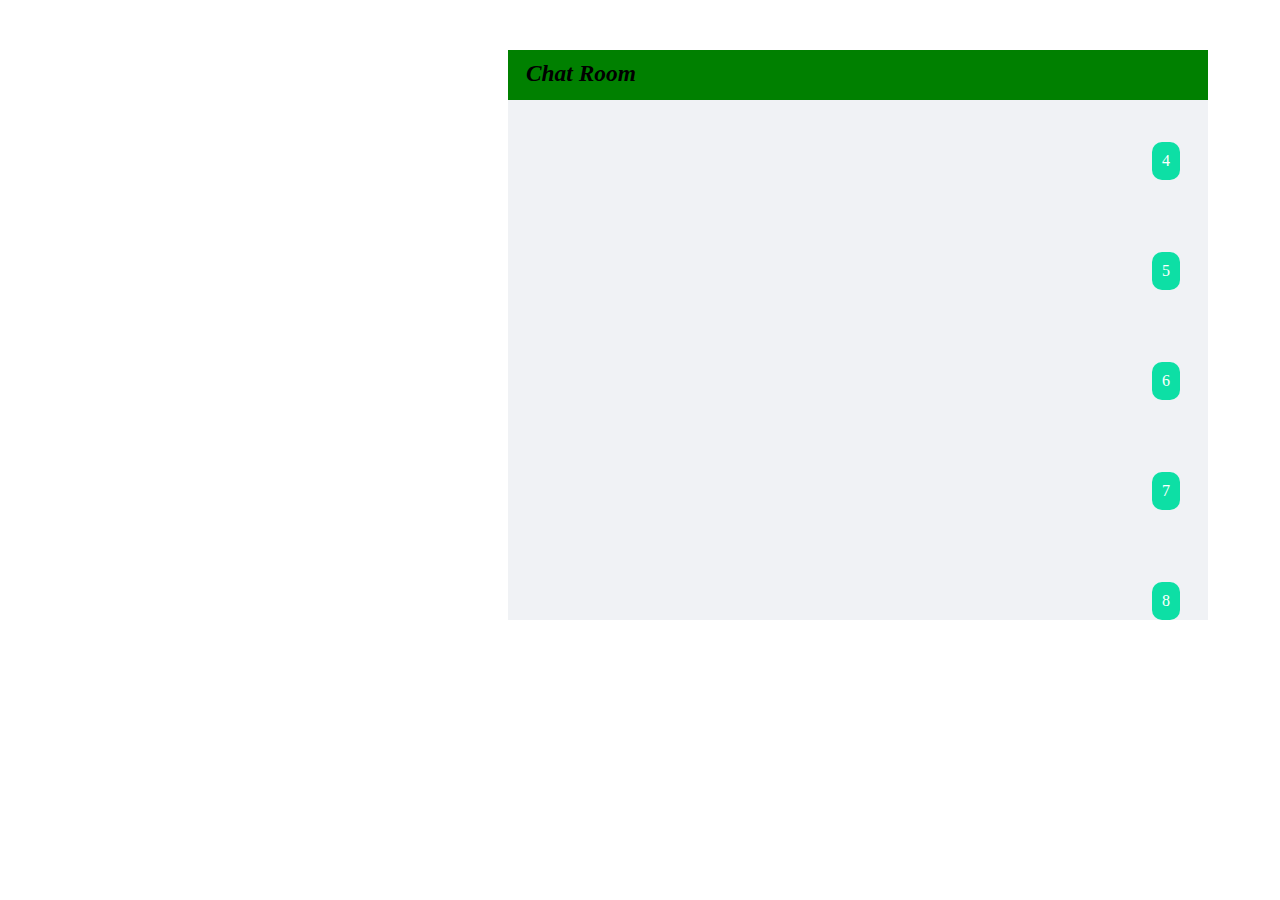
<file: khungchat-main/KhungChat/index.html>
<!DOCTYPE html>
<html lang="en">
<head>
    <meta charset="UTF-8">
    <meta http-equiv="X-UA-Compatible" content="IE=edge">
    <meta name="viewport" content="width=device-width, initial-scale=1.0">
    <title>Document</title>
    <link rel="stylesheet" href="./style.css" >
    <script src="https://cdnjs.cloudflare.com/ajax/libs/jquery/3.6.0/jquery.min.js" integrity="sha512-894YE6QWD5I59HgZOGReFYm4dnWc1Qt5NtvYSaNcOP+u1T9qYdvdihz0PPSiiqn/+/3e7Jo4EaG7TubfWGUrMQ==" crossorigin="anonymous"></script>
</head>
<body>
    <div id="main">
        <div id="name">
            <h3 style="padding-top: 10px;margin-left: 18px;">Chat Room</h3>
        </div>
        <div id="main__chat-frame">
            
            <!-- <div class="child">
                <div style="word-wrap: break-word;" >
                    <p class="cmm"> [base64]</p>                 
                </div>
            </div>
            <div class="child">
                <div style="word-wrap: break-word;" >
                    <p class="caiconcac"> á[base64]</p>
                </div>
            </div>
            <div class="child">
                <div style="word-wrap: break-word; margin-bottom: 10px;" >
                    <p class="cmm"> [base64] 8</p>                 
                </div>
            </div> 
            <div class="child">
                <div style="word-wrap: break-word;" >
                    <p class="cmm"> [base64]</p>                 
                </div>
            </div>
            <div class="child">
                <div style="word-wrap: break-word;" >
                    <p class="caiconcac"> á[base64]</p>
                </div>
            </div>
            <div class="child">
                <div style="word-wrap: break-word; margin-bottom: 10px;" >
                    <p class="cmm"> [base64] 8</p>                 
                </div>
            </div>   -->
    </div>
        <div id="main__chat-send"></div>    
    </div>

    <script src="./index.js"></script>
    <script>
        let arr = [
            {
                content : `1`,
                senderid : 1
            },
            {
                content : `2`,
                senderid : 2
            },
            {
                content : `3`,
                senderid : 1
            },
            {
                content : `4`,
                senderid : 2
            },
            {
                content : `5`,
                senderid : 2
            },
            {
                content : `6`,
                senderid : 2
            },
            {
                content : `7`,
                senderid : 2
            },
            {
                content : `8`,
                senderid : 2
            },           
        ];
        let arrOnTop = [
        {
                content : `9`,
                senderid : 2
            },
            {
                content : `10`,
                senderid : 1
            }      
            // {
            //     content : `1`,
            //     senderid : 1
            // },
            // {
            //     content : `2`,
            //     senderid : 2
            // },
            // {
            //     content : `3`,
            //     senderid : 1
            // },
            // {
            //     content : `4`,
            //     senderid : 2
            // },
            // {
            //     content : `5`,
            //     senderid : 2
            // },
            // {
            //     content : `6`,
            //     senderid : 2
            // },
            // {
            //     content : `7`,
            //     senderid : 2
            // },
            // {
            //     content : `8`,
            //     senderid : 2
            // }
        ];
        

    $(document).ready(function()
    {
        function renderFunction(arr){
             var render = arr.map(function(value,index){
            if(value.senderid == 1){
                return `<div class="child">
                <div style="word-wrap: break-word;" >
                    <p class="cmm">${value.content}</p>                 
                </div>
            </div>`;
            }else if(value.senderid == 2){
                return `<div class="child">
                <div style="word-wrap: break-word;" >
                    <p class="caiconcac">${value.content}</p>
                </div>
            </div>`
            }           
        })
            return render.join('');
        }
        $("#main__chat-frame").html(renderFunction(arr))
        let main = document.querySelector('#main__chat-frame');
        main.scrollTop = main.scrollHeight  
        $("#main__chat-frame").scroll(function()
            {
            let xyz ;
            if($(this).scrollTop() == 0)
            {   
                var firstMsg = $('.child:first');
                console.log(firstMsg)
                var curOffset = firstMsg.offset().top - $('#main__chat-frame').scrollTop();

                $("#main__chat-frame").prepend(renderFunction(arrOnTop))
                $('#main__chat-frame').scrollTop(firstMsg.offset().top-curOffset);
            }
        });
});

    </script>
</body>
</html>
</file>
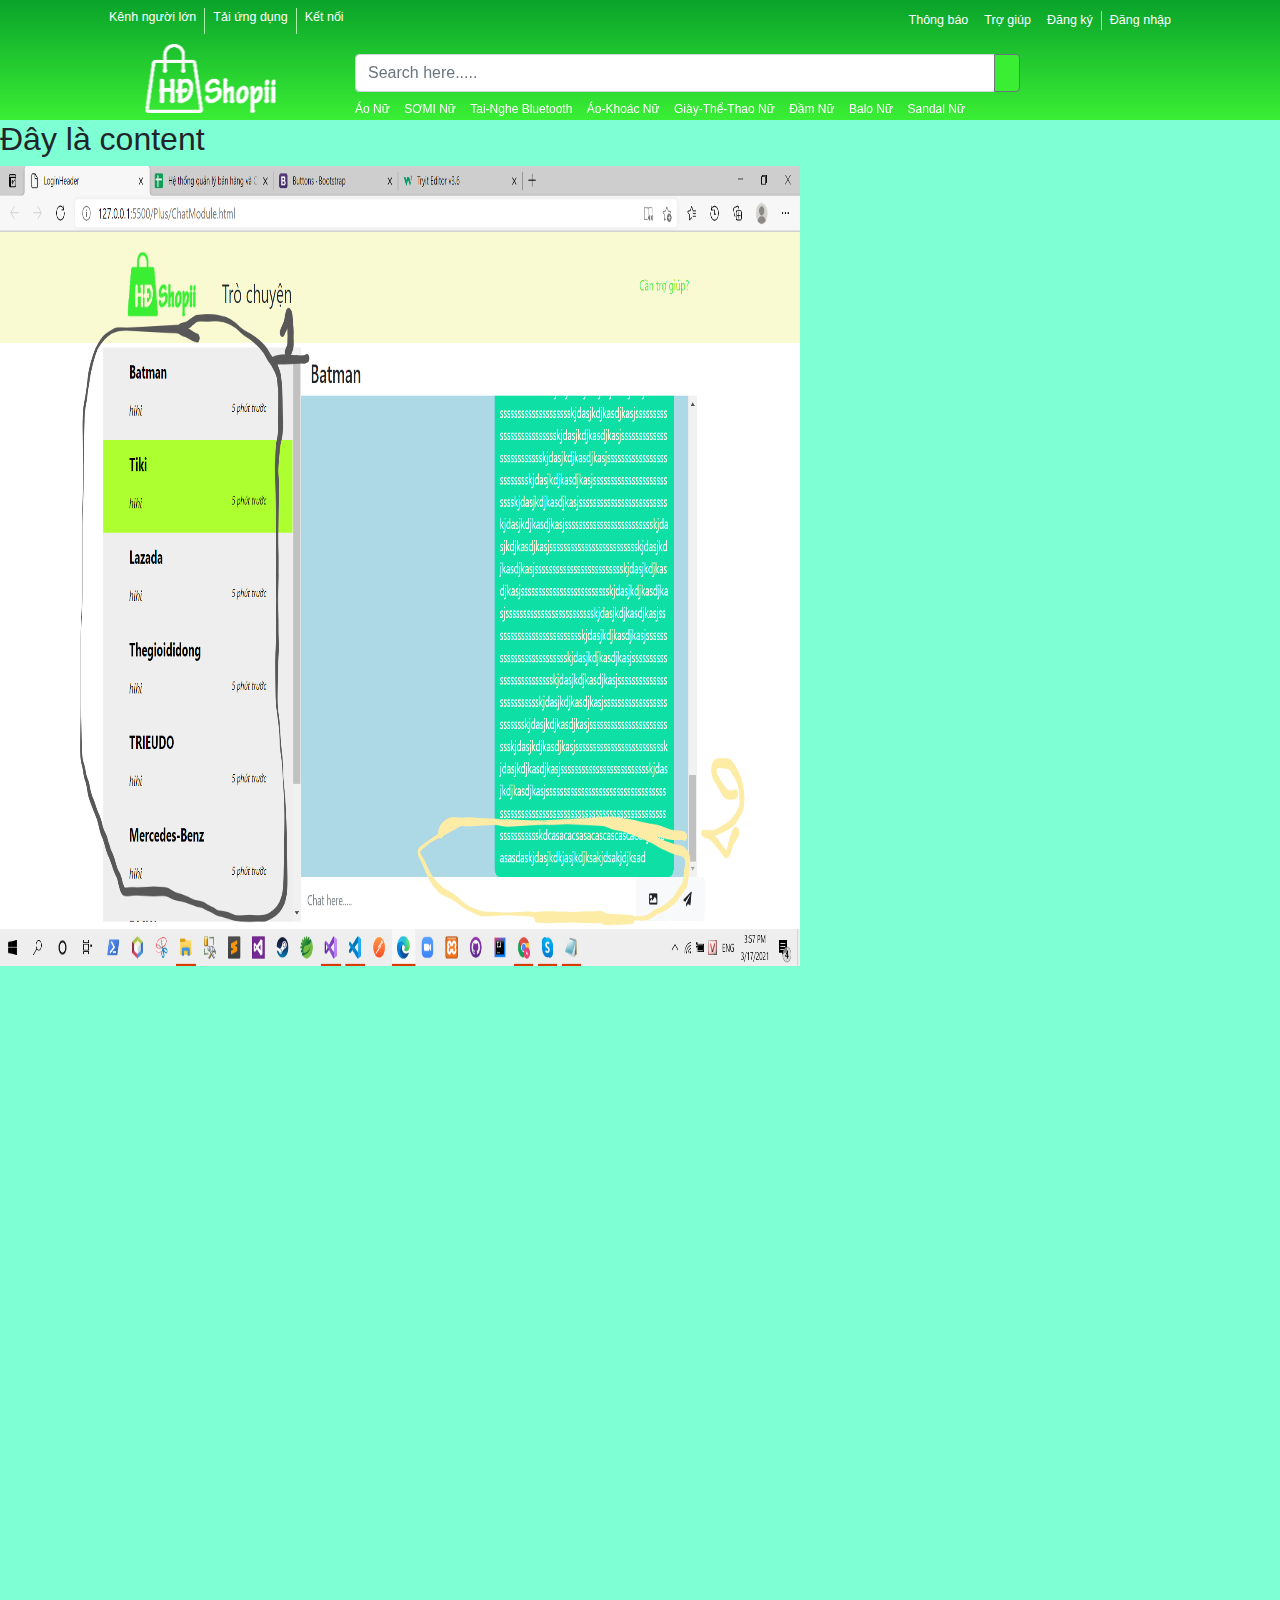
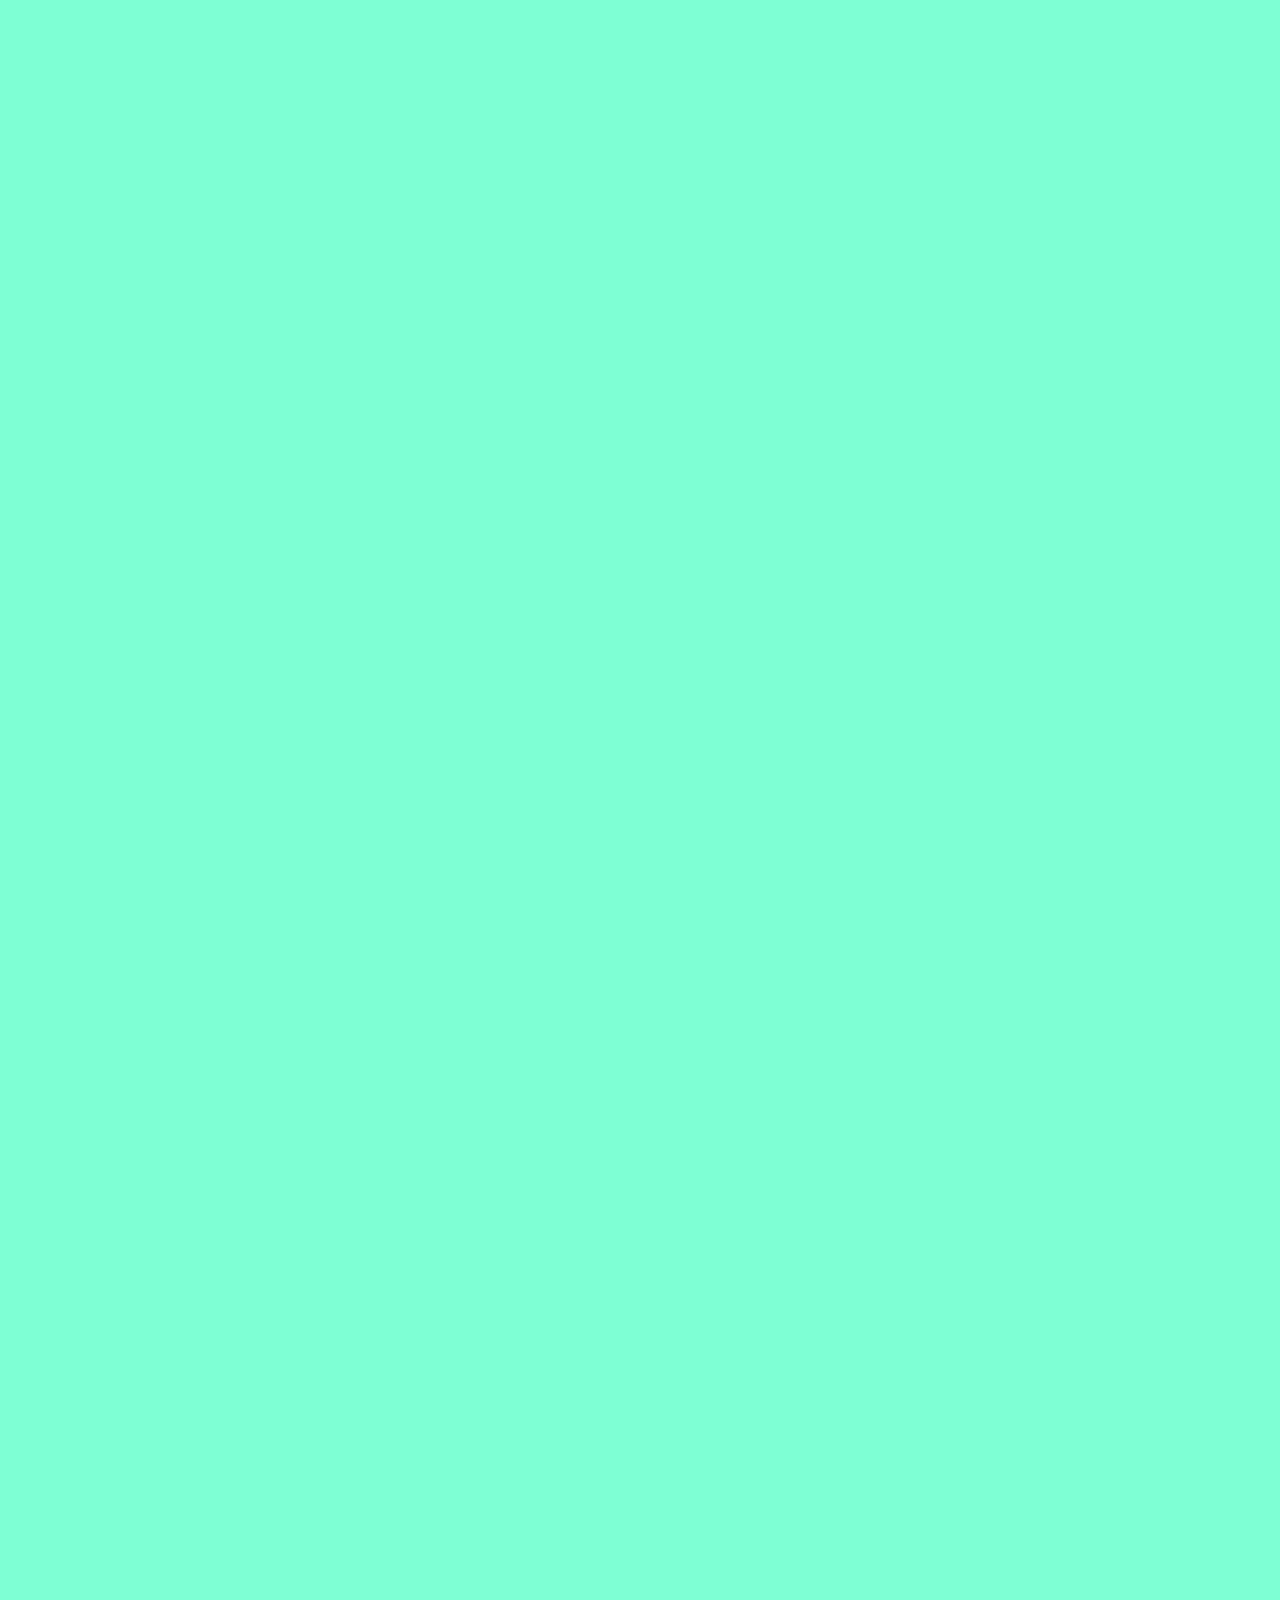
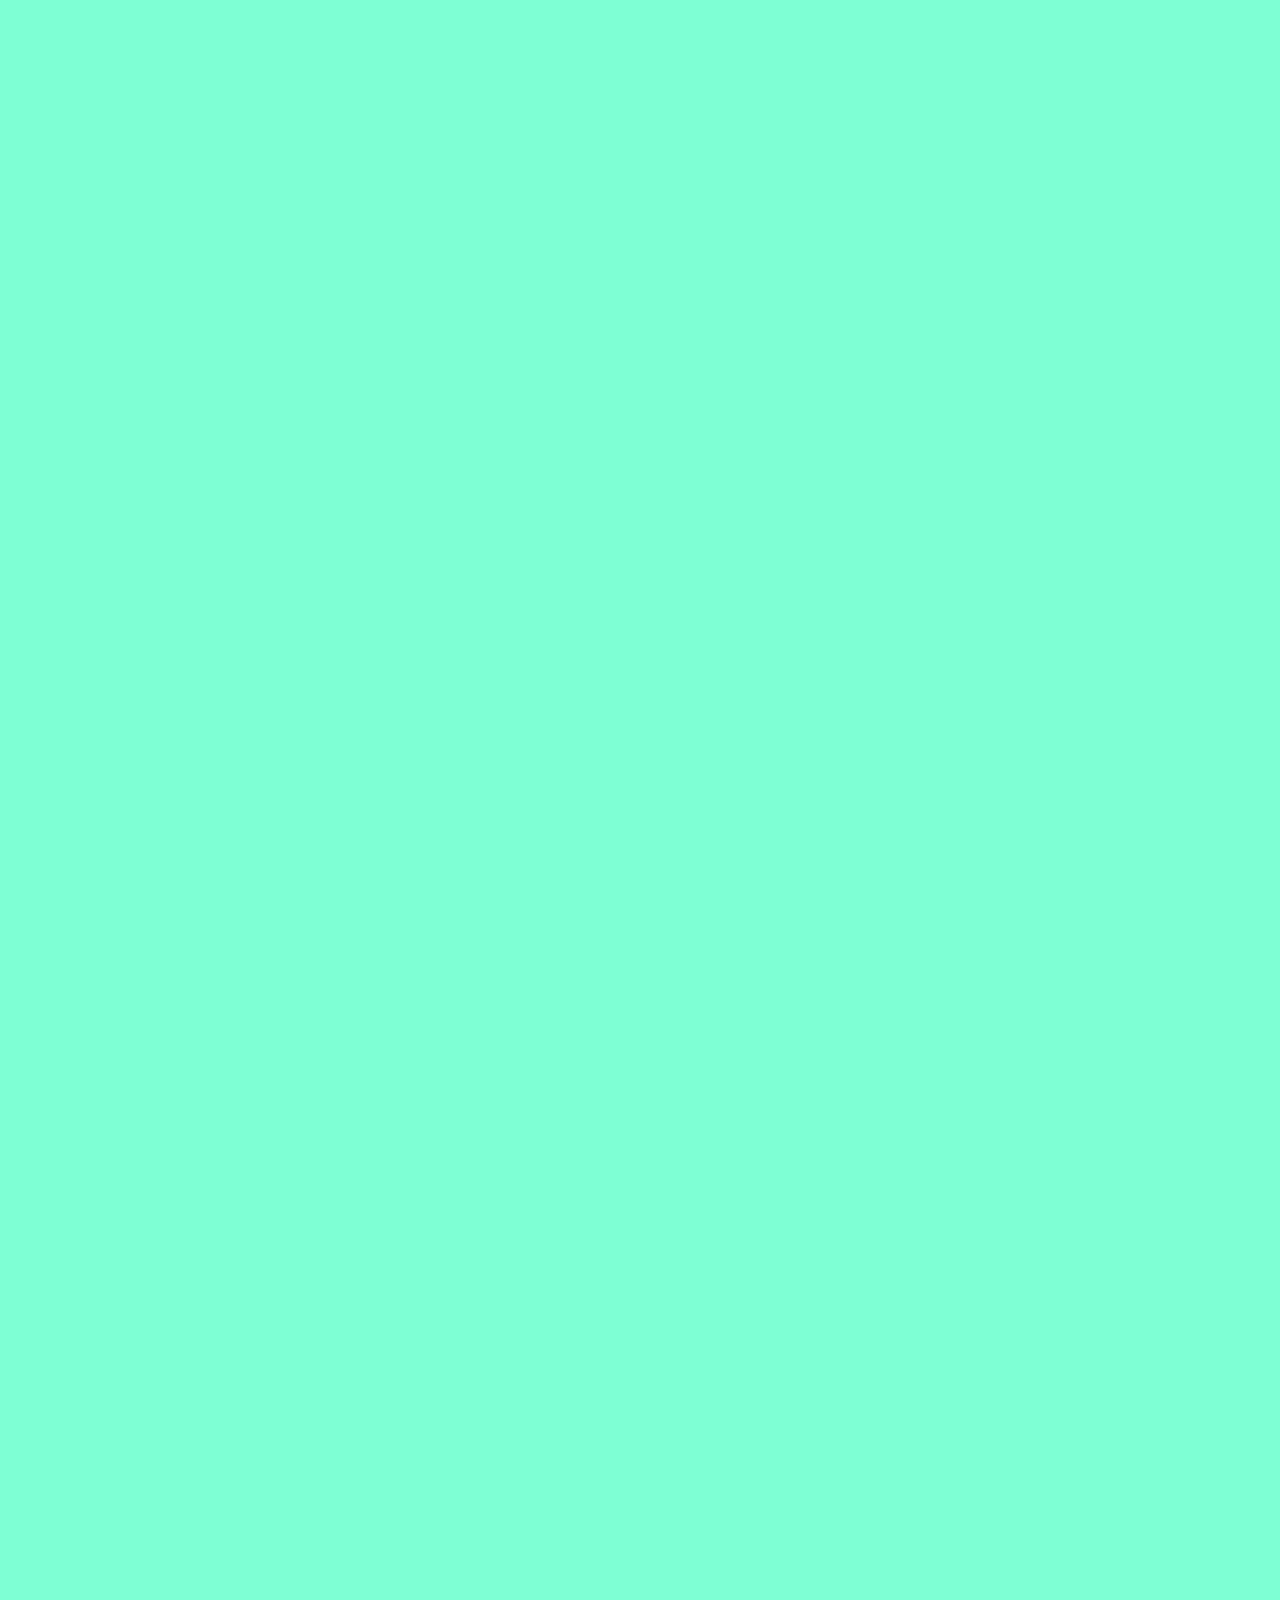
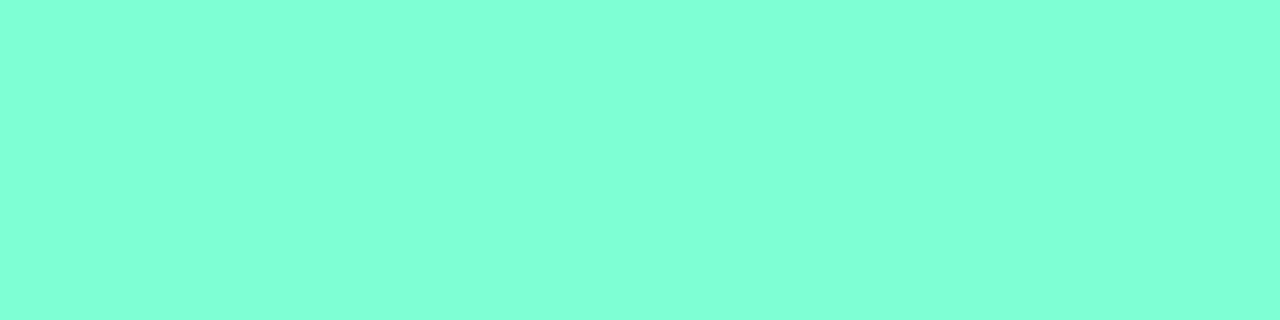
<file: HomeHeader/Header.html>
<!DOCTYPE html>
<html lang="en">
<head>
    <meta charset="UTF-8">
    <meta http-equiv="X-UA-Compatible" content="IE=edge">
    <meta name="viewport" content="width=device-width, initial-scale=1.0">
    <title>Home Header</title>
    <link rel="stylesheet" href="https://maxcdn.bootstrapcdn.com/bootstrap/4.5.2/css/bootstrap.min.css">
    <link rel="stylesheet" href="https://cdnjs.cloudflare.com/ajax/libs/font-awesome/5.15.2/css/all.min.css" integrity="sha512-HK5fgLBL+xu6dm/Ii3z4xhlSUyZgTT9tuc/hSrtw6uzJOvgRr2a9jyxxT1ely+B+xFAmJKVSTbpM/CuL7qxO8w==" crossorigin="anonymous" />
    <link rel="stylesheet" href="./Header.css">
</head>
<body>
    <!-- #49eb43, #087c22 -->
    <div class="header" >
        <div class="container">
            <nav class="navbar navbar-expand-sm navbar-custom">
                <ul class="navbar-nav text-header  ">
                  <li class="nav-item nav-item__border">
                    <a class="nav-link" href="#">Kênh người lớn</a>
                  </li>
                  <li class="nav-item nav-item__border">
                    <a class="nav-link" href="#">Tải ứng dụng</a>
                  </li>
                  <li class="nav-item customicon__social" >
                    <a class="nav-link" 0style="cursor: text;">Kết nối
                        <a href="#"><i class="fab fa-facebook " style="font-size: 17px;margin-right: 5px;"></i></a>
                        <a href="#"><i class="fab fa-instagram-square " style="font-size: 17px;"></i></a>
                    </a>
                  </li>
                </ul>
                  <ul class="navbar-nav text-header  ">
                    <li class="nav-item">
                      <a class="nav-link" href="#">Thông báo</a>
                    </li>
                    <li class="nav-item">
                      <a class="nav-link" href="#">Trợ giúp</a>
                    </li>
                    <li class="nav-item nav-item__border">
                      <a class="nav-link" href="#">Đăng ký </a>
                    </li>
                    <li class="nav-item">
                        <a class="nav-link" href="#">Đăng nhập</a>
                      </li>
                  </ul>
              </nav>
              <div class="container__header-search">
                <div class="row">
                  <div class="col-3" id="logoo" ></div>
                  <div class="col-7" style="height: 80px; padding: 0;" >

                    <div class="search__main" >
                      <form  action="#">                      
                        <div class="input-group">
                          <input type="text" class="form-control" placeholder="Search here.....">
                          <div class="input-group-append" >
                            <button class="btn btn-secondary" type="button" style="background-color: #3aee34;">
                              <i class="fa fa-search"></i>
                            </button>
                          </div>
                        </div>
                            
                      </form>
                    </div>

                    <div class="search__suggestions">
                        <div class="search__suggestions__child">
                            <a href="#">Áo Nữ</a>
                            <a href="#">SƠMI Nữ</a>
                            <a href="#">Tai-Nghe Bluetooth</a>
                            <a href="#">Áo-Khoác Nữ</a>
                            <a href="#">Giày-Thể-Thao Nữ</a>
                            <a href="#">Đầm Nữ</a>
                            <a href="#">Balo Nữ</a>
                            <a href="#">Sandal Nữ</a>
                        </div>
                    </div>
                  </div>

                  <div class="col-2" style="width: 100%;height: 70px;">
                    <div class="shopping__card">
                      <a><i class="fas fa-shopping-cart"></i></a>
                    </div>
                  </div>
                </div>
              </div>
        </div>   
    </div>
    
    <div class="concathehe">
      <h2>Đây là content</h2>
      <img src="./image/ahehe.png" width="800" height="800"/>
    </div>
    <script src="https://ajax.googleapis.com/ajax/libs/jquery/3.5.1/jquery.min.js"></script>
    <script src="https://cdnjs.cloudflare.com/ajax/libs/popper.js/1.16.0/umd/popper.min.js"></script>
    <script src="https://maxcdn.bootstrapcdn.com/bootstrap/4.5.2/js/bootstrap.min.js"></script>
</body>
</html>
</file>
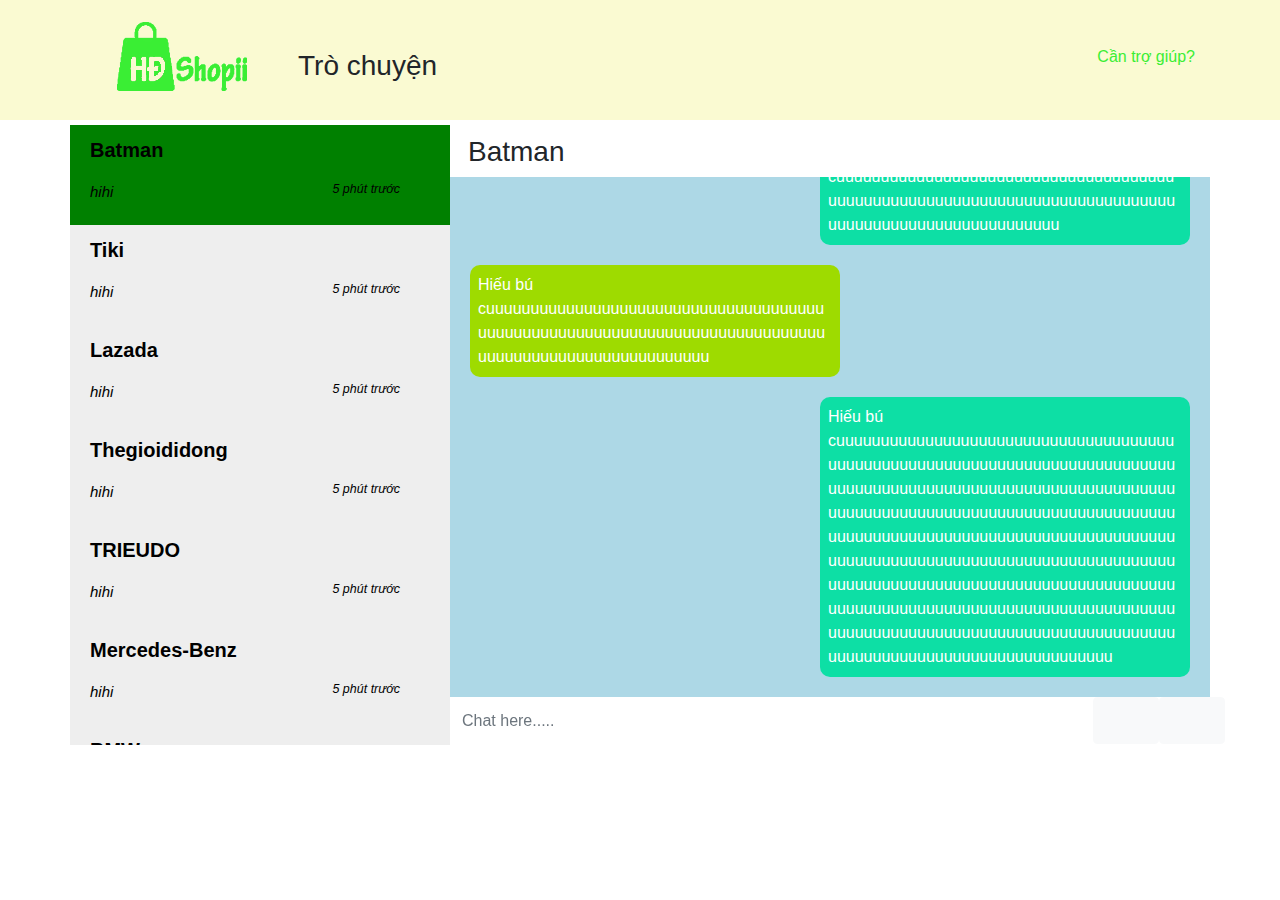
<file: khungchatsaukhigop/ChatModule.html>
<!DOCTYPE html>
<html lang="en">
<head>
    <meta charset="UTF-8">
    <meta http-equiv="X-UA-Compatible" content="IE=edge">
    <meta name="viewport" content="width=device-width, initial-scale=1.0">
    <title>LoginHeader</title>
    <link rel="stylesheet" href="https://maxcdn.bootstrapcdn.com/bootstrap/4.5.2/css/bootstrap.min.css">   
    <link rel="stylesheet" href="https://cdnjs.cloudflare.com/ajax/libs/font-awesome/5.15.2/css/all.min.css" integrity="sha512-HK5fgLBL+xu6dm/Ii3z4xhlSUyZgTT9tuc/hSrtw6uzJOvgRr2a9jyxxT1ely+B+xFAmJKVSTbpM/CuL7qxO8w==" crossorigin="anonymous" />
    <link rel="stylesheet" href="https://cdnjs.cloudflare.com/ajax/libs/font-awesome/5.15.3/css/all.min.css" integrity="sha512-iBBXm8fW90+nuLcSKlbmrPcLa0OT92xO1BIsZ+ywDWZCvqsWgccV3gFoRBv0z+8dLJgyAHIhR35VZc2oM/gI1w==" crossorigin="anonymous" />
    <link rel="stylesheet" href="./Chat.css">
</head>
<body>
    <!-- Header -->
    <div class="header" >
        <div class="container">
            <div class="row" style="height: 120px;">
                <div class="col-6 " style=" height: 100%; padding: 0;">
                    <div class="logo__" id="logo"></div>
                    <div class="function__" >Trò chuyện</div>
                </div>
                <div class="col-6 support__header" style="height: 100%;">
                    <a href="#">Cần trợ giúp?</a>
                </div>
            </div>
        </div>       
    </div>
     
    <!-- Content -->
    
    <div class="container" style="height: 620px;  margin-top: 5px; ">
        <div class="row" style="height:100%; ">
            <div class="col-4" style="padding: 0%; height: 100%;">
                <div class="roomlist" ></div>
            </div>
            <div class="col-8" style=" padding: 0%; height: 100%;">
                
                <div id="name header__box-chat">
                    <h3 style="padding-top: 10px;margin-left: 18px;">Batman</h3>
                </div>

                <div id="main__chat-frame" style="background-color:lightblue;">           
                    <div class="childd cmm">
                        Hiếu bú cuuuuuuuuuuuuuuuuuuuuuuuuuuuuuuuuuuuuuuuuuuuuuuuuuuuuuuuuuuuuuuuuuuuuuuuuuuuuuuuuuuuuuuuuuuuuuuuuuuuuuuu             
                    </div>  
                    <div class="childd caiconcac">
                        Hiếu bú cuuuuuuuuuuuuuuuuuuuuuuuuuuuuuuuuuuuuuuuuuuuuuuuuuuuuuuuuuuuuuuuuuuuuuuuuuuuuuuuuuuuuuuuuuuuuuuuuuuuuuuu
                    </div>   
                    <div class="childd cmm">
                        Hiếu bú cuuuuuuuuuuuuuuuuuuuuuuuuuuuuuuuuuuuuuuuuuuuuuuuuuuuuuuuuuuuuuuuuuuuuuuuuuuuuuuuuuuuuuuuuuuuuuuuuuuuuuuu                
                    </div>
                    <div class="childd caiconcac">
                        Hiếu bú cuuuuuuuuuuuuuuuuuuuuuuuuuuuuuuuuuuuuuuuuuuuuuuuuuuuuuuuuuuuuuuuuuuuuuuuuuuuuuuuuuuuuuuuuuuuuuuuuuuuuuuu
                    </div>   
                    <div class="childd cmm">
                        Hiếu bú cuuuuuuuuuuuuuuuuuuuuuuuuuuuuuuuuuuuuuuuuuuuuuuuuuuuuuuuuuuuuuuuuuuuuuuuuuuuuuuuuuuuuuuuuuuuuuuuuuuuuuuu                 
                    </div>  
                    <div class="childd caiconcac">
                        Hiếu bú cuuuuuuuuuuuuuuuuuuuuuuuuuuuuuuuuuuuuuuuuuuuuuuuuuuuuuuuuuuuuuuuuuuuuuuuuuuuuuuuuuuuuuuuuuuuuuuuuuuuuuuu
                    </div>   
                    <div class="childd cmm">
                        Hiếu bú cuuuuuuuuuuuuuuuuuuuuuuuuuuuuuuuuuuuuuuuuuuuuuuuuuuuuuuuuuuuuuuuuuuuuuuuuuuuuuuuuuuuuuuuuuuuuuuuuuuuuuuu              
                    </div>  
                    <div class="childd caiconcac">
                        Hiếu bú [base64]
                    </div>      
            </div>

            <div id="main__chat-send">
                <div class="row">
                    <div class="col-10" style=" height: 48px; padding-right:0;">
                        <input size="10" type="text" class="form-control" placeholder="Chat here....." style="height: 100%; border: none; word-wrap: break-word; word-break: break-all">
                    </div>
                    <div class="col-2" style=" height: 48px;">
                        <div class="row">
                            <div class="image__upload col-6" style="padding: 0; height: 47px;"><button style="width: 100%; height: 100%;"type="button" class="btn btn-light"><i class="fas fa-image"></i></button></div>
                            <div class="text__send col-6" style="padding: 0; height: 47px;"><button style="width: 100%; height: 100%;"type="button" class="btn btn-light"><i class="fas fa-paper-plane"></i></button></div>
                        </div>
                    </div>
                </div>
            </div> 

        </div>
    </div>   


    <script src="https://ajax.googleapis.com/ajax/libs/jquery/3.5.1/jquery.min.js"></script>
    <script src="https://cdnjs.cloudflare.com/ajax/libs/popper.js/1.16.0/umd/popper.min.js"></script>
    <script src="https://maxcdn.bootstrapcdn.com/bootstrap/4.5.2/js/bootstrap.min.js"></script>
   
   <script>
        let roomList = document.querySelector('.roomlist');
        let roomListData = [
            {
                id:1,
                name:'Batman'
            },
            {
                id:2,
                name:'Tiki'
            },
            {
                id:3,
                name:'Lazada'
            },            {
                id:4,
                name:'Thegioididong'
            },
            {
                id:5,
                name:'TRIEUDO'
            },            {
                id:6,
                name:'Mercedes-Benz'
            },            {
                id:7,
                name:'BMW'
            },            {
                id:8,
                name:'Shopee'
            }
        ];
        let activeRoom = 0;
        reloadData();

        let mainChat = document.querySelector('#main__chat-frame');
        console.log(mainChat)
        mainChat.scrollTop = mainChat.scrollHeight




        
        function reloadData  (){
            let newRoomList = roomListData.map((room,index)=>{
                return `<div class="room ${(index===activeRoom)?'active' : ''}" onclick="selectRoom(${index})">
                            <div class="name ml-30">${room.name}</div>
                            <div class="lastmessage__time ml-30"><div class="lastmessage">hihi</div> <div class="time">5 phút trước</div> </div>
                        </div>`
        })
        roomList.innerHTML=newRoomList.join('');
        }       

        function selectRoom  (roomID) {
            activeRoom = roomID;
            reloadData();
         }

function getRangeDateTimeMessage(datetime){
    let result;
    let now = new Date();
    let messageDateTime = new Date(datetime);
    console.log(`${now} ${messageDateTime}`)
    const diffTime = Math.abs(now - messageDateTime);
   // const diffTime = 31968000000       ;
    console.log('diffTime',diffTime);
    // nhỏ hơn 1 phút 
    if(diffTime < 60000){
        result = '1 phút';
    // lớn hơn hoặc bằng 1 phút
    }else{
        // nhỏ hơn 1 giờ (2 phút -> 59 phút )
        if(diffTime<3600000){
            let minutes = Math.floor((diffTime / (1000 * 60)) % 60);
            result = `${minutes} phút`;
        }
        // lớn hơn hoặc bằng 1 giờ
        else{
            // nhỏ hơn 1 ngày
            if(diffTime<86400000){
                let hours = Math.floor((diffTime / (1000 * 60 * 60)) % 24);
                result = `${hours} giờ`;
            }
            // lớn hơn hoặc bằng 1 ngày
            else{
                //nhỏ hơn 1 tuần
                if(diffTime<604800000){
                    let days= Math.floor(diffTime / (1000 * 60 * 60 * 24));
                    result = `${days} ngày`;
                }
                // lớn hơn hoặc bằng 1 tuần
                else {
                    // nhỏ hơn 1 tháng
                    if(diffTime<2629800000){
                        let weeks= Math.floor(diffTime / (1000 * 7 * 24 * 60 * 60));
                        result = `${weeks} tuần`;
                    }
                    // lớn hơn hoặc bằng 1 tháng
                    else {
                        // nhỏ hơn 1 năm
                        if(diffTime<31556952000){
                        let month= Math.floor(diffTime / (1000 * 30.44 * 24 * 60 * 60));
                        result = `${month} tháng`;
                        }
                        // lớn hơn hoặc bằng 1 năm
                        else{
                            let year= Math.floor(diffTime / (1000 * 365.24 * 24 * 60 * 60));
                            result = `${year} năm`;
                        }
                    }
                }
            }

        }
    }
    return result;
}
    </script>
</body>
</html>
</file>
<file: khungchat-main/KhungChat/style.css>
#main {
    width: 700px;
    height: 500px;
    margin-left: 500px;
    margin-top: 50px;
    ;
}

#main__chat-frame {
    height: 500px;
    overflow-y: auto;
    background-color: #f0f2f5;
    padding: 10px;
}

#main__chat-frame .child {
    color: #fff;
    padding: 8px;
    text-decoration: none;
}

.child {
    margin: 10px;
}

#main #name {
    background-color: #008000;
    height: 50px;
    font-size: 20px;
    font-weight: bold;
    font-style: italic;
}

#main #name span {
    margin-top: 5px;
}

.cmm {
    background-color: #9edb00;
    max-width: 50%;
    float: left;
    clear: both;
    border-radius: 10px;
    padding: 10px;
}

.caiconcac {
    background-color: #0ddfa5;
    max-width: 50%;
    float: right;
    clear: both;
    margin-bottom: 56px;
    border-radius: 10px;
    padding: 10px;
}

.cmm:last-child {
    float: none;
}
</file>
<file: HomeHeader/Header.css>
.header {
    height: 120px;
    width: 100%;
    background-image: linear-gradient(0, #3aee34, #09a32a);
    position: fixed;
    top: 0;
}

.text-header li a {
    color: #fff;
    font-size: 12.5px;
    padding: 0;
}

.navbar-custom {
    justify-content: space-between;
}

.nav-item__border {
    border-right: 1px solid #aaeea7;
}

.customicon__social {
    display: flex;
}

.customicon__social a li {
    width: 10px;
    height: 10px;
    /* color: #fff; */
    margin-right: 5px;

}

.container__header-search {
    width: 100%;
    height: 70px;
}

.shopping__card i {
    color: #fff;
}

.shopping__card {
    margin-top: 12px;
    margin-left: 55px;
    font-size: 30px;
}

.search__main {
    height: 60px;
    margin-top: 12px;
}

#logoo {
    background-image: url('./logo.png');
    background-position: center;
    background-repeat: no-repeat;
    /* background-size: cover; */
}

.search__suggestions {
    margin-top: -18px;

}

.search__suggestions a {
    text-decoration: none;
    font-size: 12px;
    margin-right: 10px;
    color: #fff;
}

.concathehe {
    width: 100%;
    background-color: aquamarine;
    height: 5000px;
    margin-top: 120px;

}
</file>
<file: khungchatsaukhigop/Chat.css>
.header {
    height: 120px;
    width: 100%;
    background-color: lightgoldenrodyellow;
}

.navbar-custom {
    justify-content: space-between;
}

.logo__ {
    height: 100%;
    width: 40%;
    display: inline-block;
}

.function__ {
    height: 100%;
    width: 49%;
    display: inline-block;
    position: absolute;
    font-size: 28px;
    padding-top: 45px;
}

#logo {
    background-image: url('./logologin.png');
    background-position: center;
    background-repeat: no-repeat;
    /* background-size: cover; */
}

.support__header a {
    text-decoration: none;
    float: right;
    margin-top: 45px;
    color: #3aee34;
}

/* Bắt đầu Danh sách người trò chuyện */

.roomlist {
    width: 100%;
    height: 100%;
    overflow: auto;
}

.roomlist .room {
    color: black;
    padding: 50px;
    background-color: #eee;
    text-decoration: none;
    height: 50px;
}

.header__box-chat {
    background-color:#0ea20e;
}
.roomlist .room:hover {
    background-color: #919191;
}

.roomlist div.active {
    background-color: #008000;
}

.name {
    font-size: 20px;
    font-weight: bold;
    margin-top: -40px;
    margin-bottom: 15px;
  
}


.lastmessage__time div {
    display: inline;
    font-style: italic;

}

.lastmessage__time .lastmessage {
    font-size: 15px;
}

.lastmessage__time .time {
    float: right;
    font-size: 12.5px;
}

/* Kết thúc Danh sách người trò chuyện */


/* Bắt đầu Khung nhắn tin */

#main {
    width: 700px;
    height: 500px;
    margin-left: 500px;
    margin-top: 50px;
}

#main__chat-frame {
    height: 520px;
    overflow: auto;
    background-color: #f0f2f5;
    padding: 10px;
}

#main__chat-frame .childd {
    height: auto;
    color: #fff;
    padding: 8px;
    text-decoration: none;
}

.childd {
    margin: 10px;
}

#main #name {
    background-color: #008000;
    font-size: 20px;
    font-weight: bold;
    font-style: italic;
}

#main #name span {
    margin-top: 5px;
}

.cmm {
    word-wrap: break-word;
    margin-bottom: 10px;
}

.cmm {
    background-color: #9edb00;
    max-width: 50%;
    float: left;
    clear: both;
    border-radius: 10px;
    padding: 10px;
}

.caiconcac {
    word-wrap: break-word;
}

.caiconcac {
    background-color: #0ddfa5;
    max-width: 50%;
    float: right;
    clear: both;
    border-radius: 10px;
    padding: 10px;
}

/* .child:last-child {
    float: none;
} */

#main__chat-send {
    height: 48px;
}

.ml-30 {
    margin-left: -30px;
}
.wrap {
    word-wrap: break-word;
    margin-bottom: 10px;
}
/* Kết thúc Khung nhắn tin */
</file>
